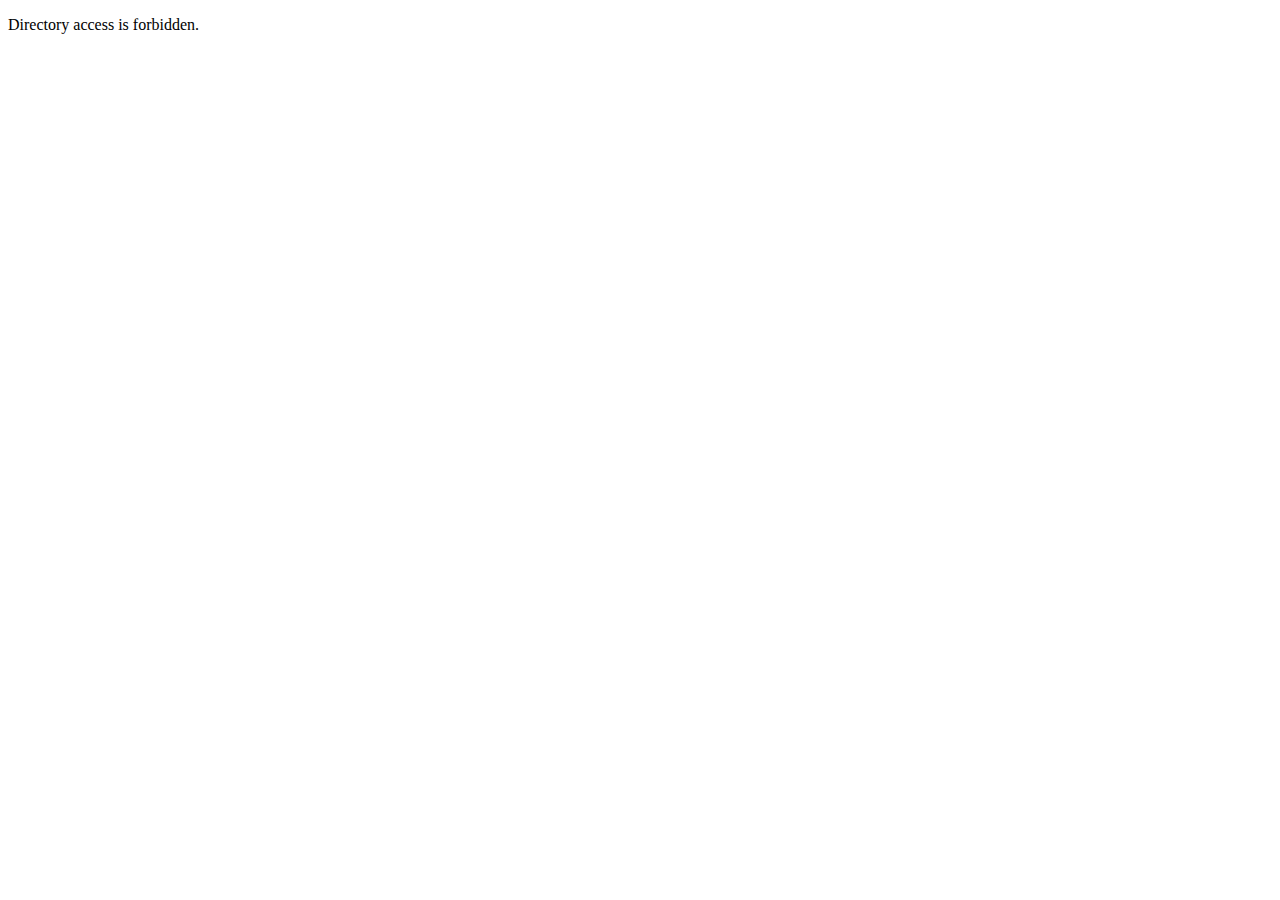
<file: application/core/index.html>
<!DOCTYPE html>
<html>
<head>
	<title>403 Forbidden</title>
</head>
<body>

<p>Directory access is forbidden.</p>

</body>
</html>


<!--

$update_balance = array('wallet_balance'=>$signupbonus[0]->coin);
$this->crud->update('usermaster',$update_balance,['id' => $userid]);

-->
</file>
